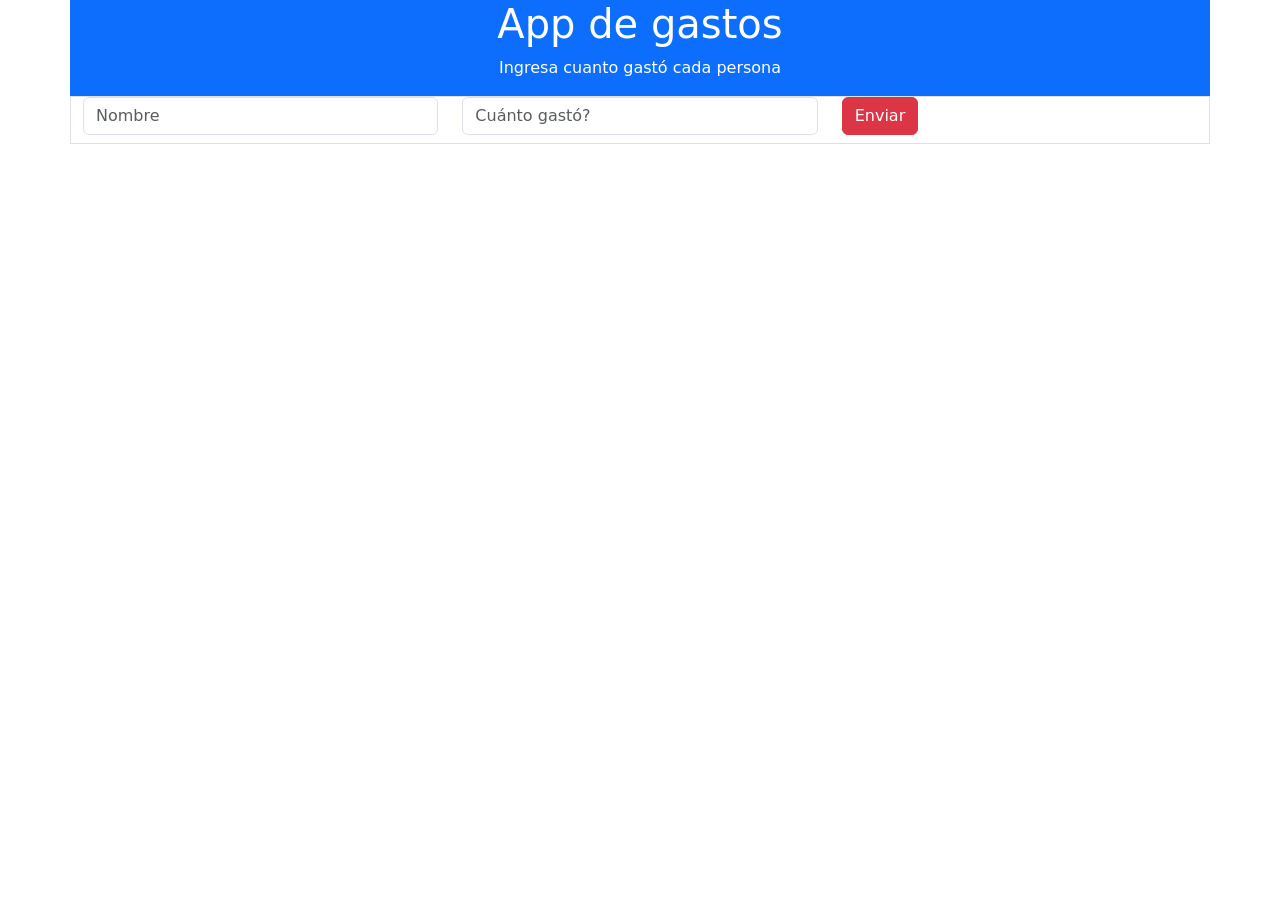
<file: sprint2.html>
<!DOCTYPE html>
<html lang="en">
  <head>
    <meta charset="UTF-8" />
    <meta http-equiv="X-UA-Compatible" content="IE=edge" />
    <meta name="viewport" content="width=device-width, initial-scale=1.0" />
    <link
      href="https://cdn.jsdelivr.net/npm/bootstrap@5.2.0-beta1/dist/css/bootstrap.min.css"
      rel="stylesheet"
      integrity="sha384-0evHe/X+R7YkIZDRvuzKMRqM+OrBnVFBL6DOitfPri4tjfHxaWutUpFmBp4vmVor"
      crossorigin="anonymous"
    />
    <title>Sprint 2</title>
  </head>
  <body>
    <div class="container bg-primary">
      <div class="d-flex justify-content-center">
        <h1 style="color: #fff">App de gastos</h1>
      </div>
      <div class="d-flex justify-content-center">
        <p style="color: #fff">Ingresa cuanto gastó cada persona</p>
      </div>
    </div>

    <div class="container border">
      <div class="row">
        <div class="col-12 col-md-4">
          <form class="mb-2">
            <input
              type="text"
              id="persona"
              class="form-control"
              placeholder="Nombre"
            />
          </form>
        </div>
        <div class="col-12 col-md-4">
          <form class="mb-2">
            <input
              type="number"
              id="pago"
              class="form-control"
              placeholder="Cuánto gastó?"
            />
          </form>
        </div>
        <div class="col-12 col-md-4">
          <form class="mb-2">
            <button
              type="button"
              class="btn btn-danger"
              onclick="mostrarEnPantalla()"
            >
              Enviar
            </button>
          </form>
        </div>
      </div>
      <ul class="list-group" id="list-group"></ul>
      <div id="total" type="text"></div>
    </div>

    <script src="/sprint2.js"></script>
  </body>
</html>
</file>
